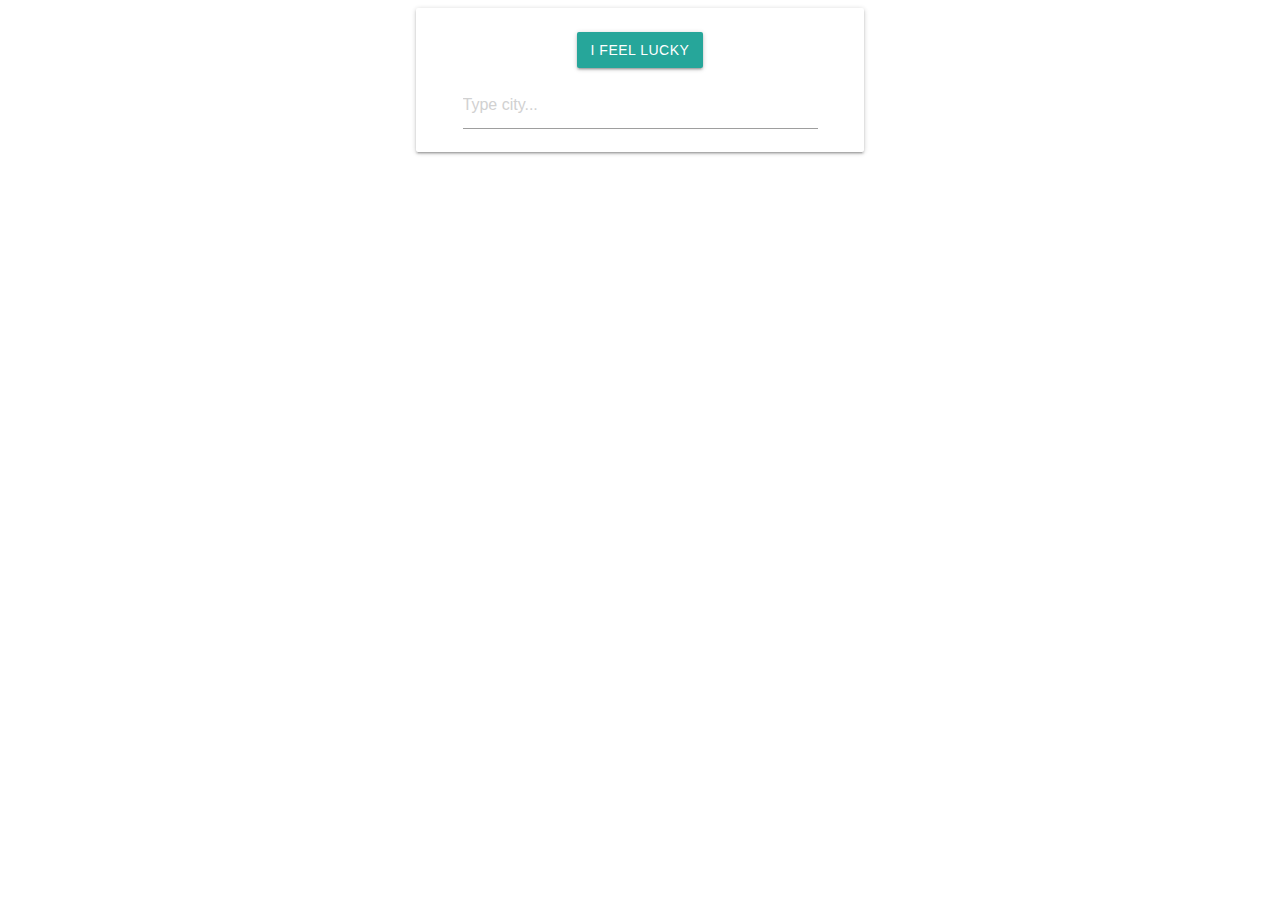
<file: HW_8/index.html>
<!DOCTYPE html>
<html lang="en">
<head>
    <meta charset="UTF-8">
    <meta http-equiv="X-UA-Compatible" content="IE=edge">
    <meta name="viewport" content="width=device-width, initial-scale=1.0">
    <link rel="stylesheet" href="https://cdnjs.cloudflare.com/ajax/libs/materialize/1.0.0/css/materialize.min.css">
    <title>Cool Weather</title>
</head>
<body>
    <div class="container">
        <div class="row">
            <div class="card col s6 offset-s3">
                <div class="card-content">
                       <form action="#">
                            <button class="btn waves-effect waves-light col s4 offset-s4" id="search_btn" type="submit">i feel lucky</button>
                            <div class="input-field col s12">
                                <input placeholder="Type city..." id="city_input" type="text">
                            </div> 
                       </form>
                    <div id="weather_info"></div>
                </div>
            </div>
        </div>
    </div>
    <script src="./main.js" type="module"></script>
</body>
</html>
</file>
